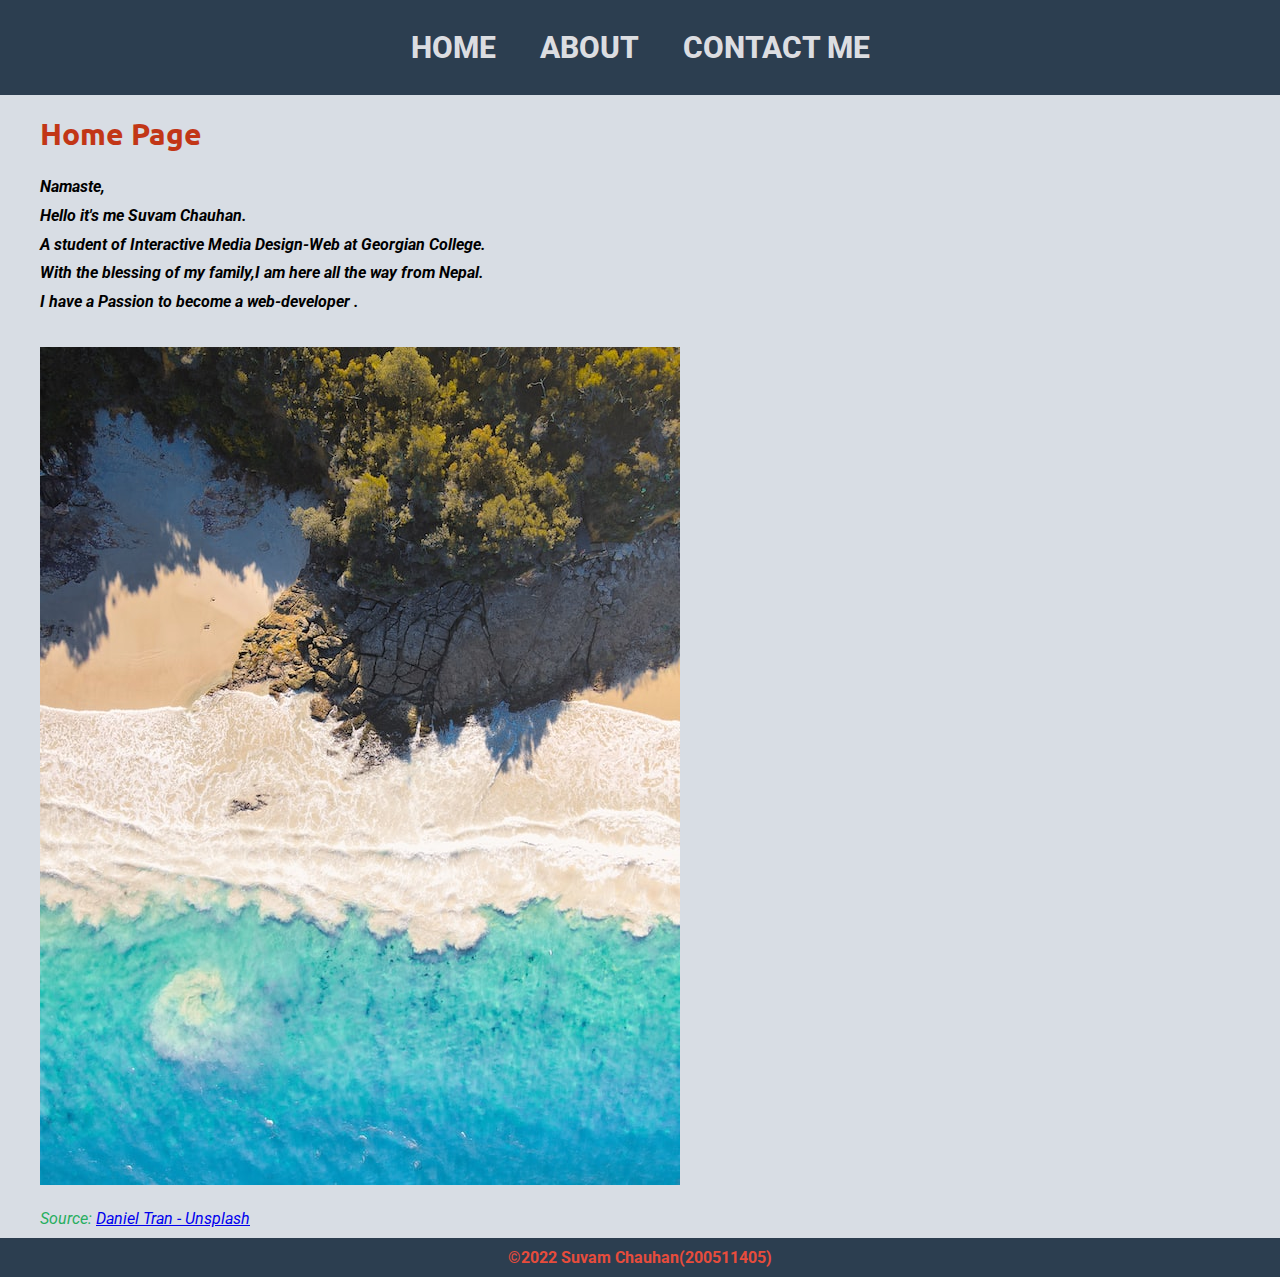
<file: index.html>
<!DOCTYPE html>
<html lang="en">
<head>
    <meta charset="UTF-8">
    <meta http-equiv="X-UA-Compatible" content="IE=edge">
    <meta name="viewport" content="width=device-width, initial-scale=1.0">
    <link rel="stylesheet" href="./style.css" type="text/css">
    <title>Document</title>
</head>
<body>
<header class="wide-banner">
    <div class="wrapper">
        <nav class="navigate">
            <ul>
                <li>
                    <a href="./">Home</a>
                </li>

                <li>
                    <a href="./about.html">About</a>
                </li>

                <li>
                    <a href="./contact.html">Contact Me</a>
                </li>
            </ul>
        </nav>
    </div>


</header>

<div class="wrapper">


    <main>
        <h1 class="title">Home Page</h1>

        <section class="description">
            <p>Namaste,</p>
            <p> Hello it's me Suvam Chauhan.</p>
            <p> A student of Interactive Media Design-Web at Georgian College.</p>
            <p> With the blessing of my family,I am here all the way from Nepal.</p>
            <p> I have a Passion to become a web-developer .</p>
        </section>

        <section class="source">
            <figure>
                <img src="./daniel-tran-_wWlB_xqtmc-unsplash.jpg" alt="A aerial view of a beautiful beach."><br>
                <cite>
                    Source: <a href="https://unsplash.com/@dtmtran">Daniel Tran - Unsplash</a>
                </cite>
            </figure>
        </section>
    </main>


</div>
<footer class="wide-banner">
    <div class="wrapper">
        <p>&copy;2022 Suvam Chauhan(200511405)</p>
    </div>
</footer>

</body>

</html>
</file>
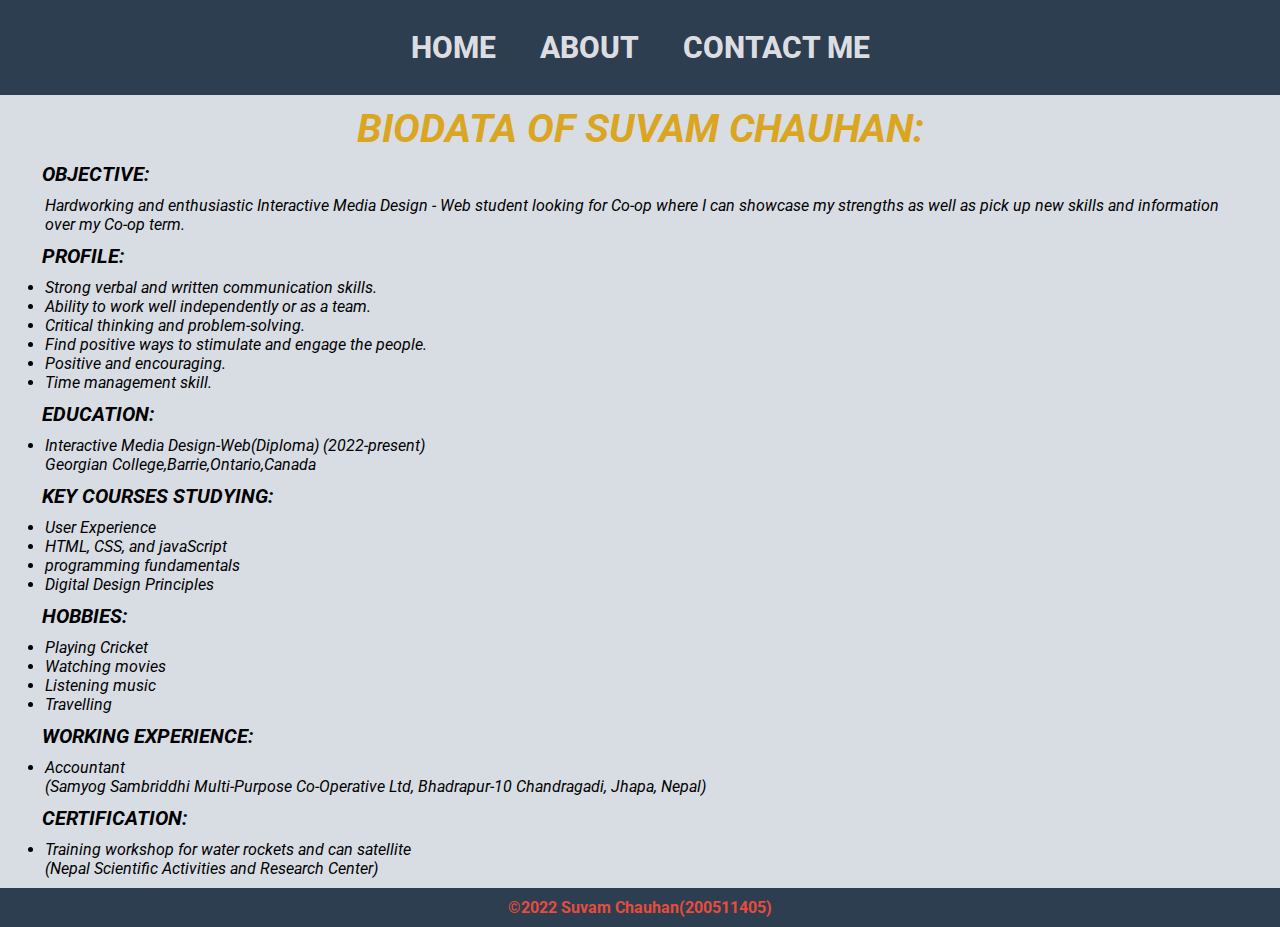
<file: about.html>
<!DOCTYPE html>
<html lang="en">
<head>
    <meta charset="UTF-8">
    <meta http-equiv="X-UA-Compatible" content="IE=edge">
    <meta name="viewport" content="width=device-width, initial-scale=1.0">
    <link rel="stylesheet" href="./style.css" type="text/css">
    <title>Document</title>
</head>
<body>
<header class="wide-banner">
    <div class="wrapper">
        <nav class="navigate">
            <ul>
                <li>
                    <a href="./">Home</a>
                </li>

                <li>
                    <a href="./about.html">About</a>
                </li>

                <li>
                    <a href="./contact.html">Contact Me</a>
                </li>
            </ul>
        </nav>
    </div>


</header>

<div class="wrapper">
    <h1  class="Top-header">Biodata of Suvam Chauhan:</h1>

  <main>
        <section>
            

            <h2 class="header">Objective:</h2>
            <div class="defination">
            <p>Hardworking and enthusiastic Interactive Media Design - Web student looking for Co-op where I can
            showcase my strengths as well as pick up new skills and information over my Co-op term. </p> 
            </div> 
            
             <h2 class="header">Profile:</h2>
             <div class="defination">
             <li>Strong verbal and written communication skills.</li>
                <li>Ability to work well independently or as a team.</li>
                <li>Critical thinking and problem-solving.</li>
                <li>Find positive ways to stimulate and engage the people.</li>
                <li>Positive and encouraging.</li>
                <li>Time management skill.</li>
             </div>
        

            <h2 class="header">Education:</h2>
            <div class="defination">
            <li> Interactive Media Design-Web(Diploma)                            (2022-present)</li>
             <p>Georgian College,Barrie,Ontario,Canada</p>
            </div>
            
            <h2 class="header">Key Courses studying:</h2> 
            <div class="defination">
                <li>User Experience</li>
                <li>HTML, CSS, and javaScript</li>
                <li>programming fundamentals</li> 
                <li>Digital Design Principles</li>
            </div>
                

             <h2 class="header">Hobbies:</h2> 
             <div class="defination">
             <li>Playing Cricket</li>
               <li>Watching movies</li>
               <li>Listening music</li>
               <li>Travelling</li>
            </div>

             <h2 class="header">Working Experience:</h2>
                <div class="defination">
                <li>Accountant</li>
                <p>(Samyog Sambriddhi Multi-Purpose Co-Operative Ltd, Bhadrapur-10 Chandragadi, Jhapa, Nepal)
                </p>
            </div>
           

             <h2 class="header">Certification:</h2>
             <div class="defination"></ul>
             <li>Training workshop for water rockets and can satellite</li>
                <p>(Nepal Scientific Activities and Research Center)</p>
            </div>

        </section>
    </main>
</div>
<footer class="wide-banner">
    <div class="wrapper">
        <p>&copy;2022 Suvam Chauhan(200511405)</p>
    </div>
</footer>
</div>

</body>

</html>
</file>
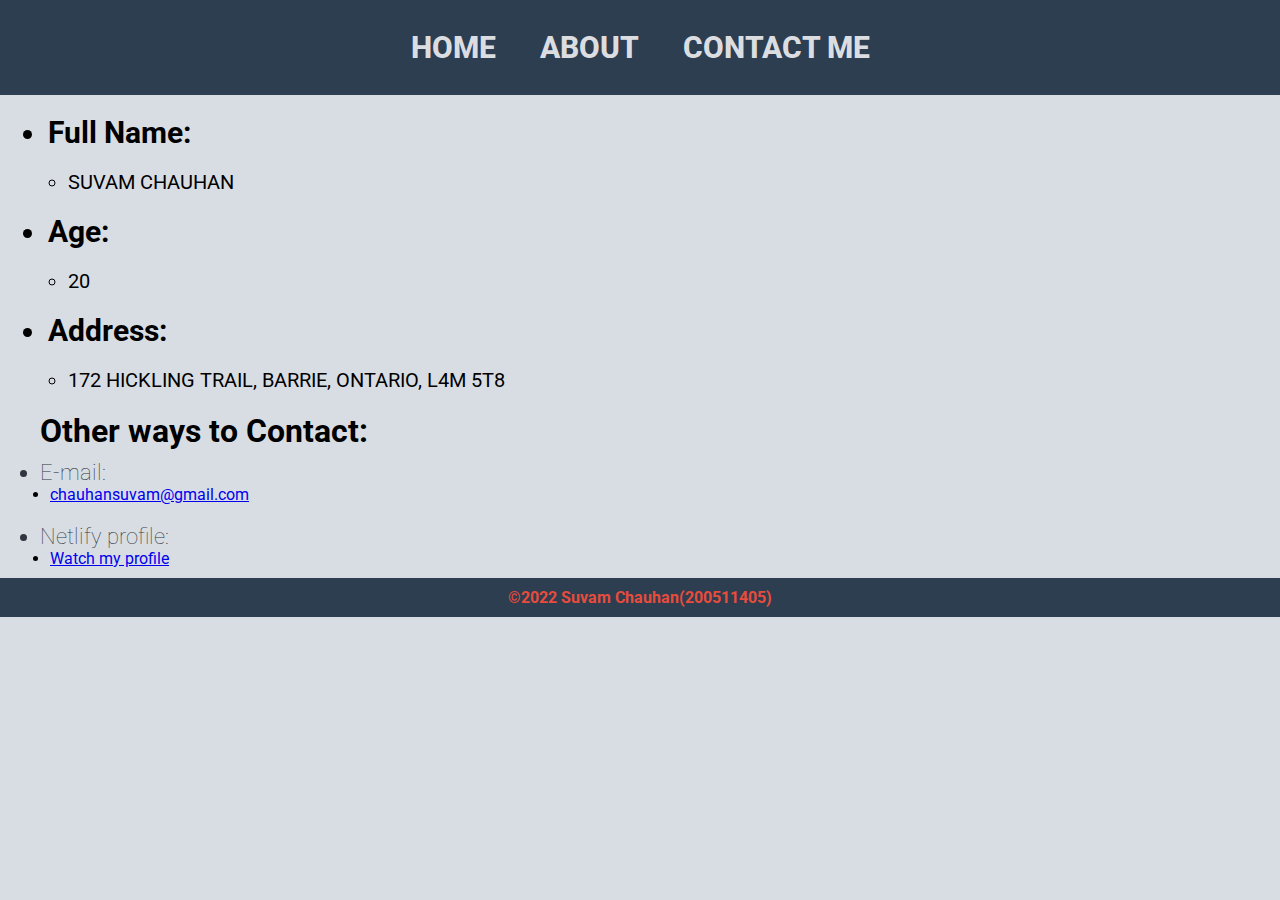
<file: contact.html>
<!DOCTYPE html>
<html lang="en">
<head>
    <meta charset="UTF-8">
    <meta http-equiv="X-UA-Compatible" content="IE=edge">
    <meta name="viewport" content="width=device-width, initial-scale=1.0">
    <link rel="stylesheet" href="./style.css" type="text/css">
    <title>Contact Me</title>
</head>

<body>
<header class="wide-banner">
    <div class="wrapper">
        <nav class="navigate">
            <ul>
                <li>
                    <a href="./">Home</a>
                </li>

                <li>
                    <a href="./about.html">About</a>
                </li>

                <li>
                    <a href="./contact.html">Contact Me</a>
                </li>
            </ul>
        </nav>
    </div>


</header>

<div class="wrapper">

    <main>
        <section>
            <ul>
                <li class="heading-a">Full Name:
                    <ul>
                        <li class="heading-b">Suvam Chauhan</li>
                    </ul>
                </li>
                <li class="heading-a">Age:
                    <ul>
                        <li class="heading-b">20</li>
                    </ul>
                </li>
                <li class="heading-a">Address:
                    <ul>
                        <li class="heading-b">172 Hickling Trail, Barrie, Ontario, L4M 5T8</li>
                    </ul>
                </li>
            </ul>
            <h1>Other ways to Contact:</h1>
            <ul>
                <li class="contact-q">
                    <p>E-mail:</p>
                </li>
               <li class="contact-r"><a href="mailto:chauhansuvam@gmail.com">chauhansuvam@gmail.com</a></li>
                <li class="contact-q"> 
                    <p>Netlify profile:</p>
                </li>
                <li class="contact-r"><a href="https://app.netlify.com/teams/suvamchauhan/overview?_ga=2.205795344.2031940675.1664849046-1697133337.1663022863">Watch
                    my profile</a></li>
            </ul>
        </section>
    </main>
</div>
<footer class="wide-banner">
    <div class="wrapper">
        <p>&copy;2022 Suvam Chauhan(200511405)</p>
    </div>
</footer>

</body>

</html>
</file>
<file: style.css>
/*
Stylesheet for html
*/
@import url('https://fonts.googleapis.com/css2?family=Roboto:wght@300&display=swap');
@import url('https://fonts.googleapis.com/css2?family=Roboto:wght@300&family=Ubuntu&display=swap');

* {
    margin: 0;
    padding: 0;
}
/*
color profiles for background an text
*/
.color-gray{
    color: rgba(127, 143, 166, 0.3);
}
.bg-color-gray{
    background-color: rgba(127, 143, 166, 0.3);
}
.color-white{
    color: rgba(220, 221, 225, 1.0);
}
.bg-color-white{
    background-color: rgba(220, 221, 225, 1.0);
}
.color-green{
    color: rgba(68, 189, 50, 1.0);
}
.bg-color-green{
    background-color: rgba(68, 189, 50, 1.0);
}
body {
    font-family: 'Roboto', sans-serif;
    background-color: rgba(127, 143, 166, 0.3);
}

.wrapper {
    max-width: 1200px;
    margin: 0 auto;
}

.navigate {
    text-align: center;
    width: 100%;
    font-weight: bolder;
}

.navigate a {
    text-decoration: none;
    text-transform: uppercase;
    color: rgba(220, 221, 225, 1.0);
    font-weight: 800;
    font-size: 30px;
}

.navigate ul li:hover, .navigate ul a:hover {
    background-color: rgba(68, 189, 50, 1.0);
    color: rgba(47, 54, 64, 1.0);
}

.navigate ul li {
    display: inline-block;
    padding: 20px;
}

.title {
    font-family: 'Ubuntu', sans-serif;
    color: rgba(194, 54, 22, 1.0);
    font-size: 30px;
    margin: 20px 0;
}

.description {
    line-height: 1.8em;
    margin: 0 0 30px 0;
    font-weight: bold;
    font-style: italic;
}

img {
    margin-bottom: 20px;
    max-width: 100%;
}
.source{
    font-style: normal;
    color: rgba(39, 174, 96,1.0);
    margin: 10px 0;
}

.wide-banner {
    background-color: rgba(44, 62, 80, 1.0);
    padding: 10px 0;
    text-align: center;
    font-weight: bolder;
    color: rgba(231, 76, 60, 1.0);
}
.heading-a{
    margin: 20px 0 2px 8px;
    font-size: 30px;
    font-weight: bold;
}
.heading-b{
    font-size: 20px;
    font-weight: normal;
    text-transform: uppercase;
    margin: 20px;
}
.contact-q{
    font-size:22px ;
    font-weight: lighter;
    padding-top: 10px ;
    color: rgba(47, 54, 64, 1.0)

}
.contact-r{
margin: 0 0 10px 0;
margin-left: 10px;
}
.header{
    font-size: 20px;
    font-weight: bold;
    margin: 10px 0 0 2px;
    font-style: italic;
    text-transform: uppercase;
}
.Top-header{
   text-align: center;
    stroke-width: 10cm;
    color: goldenrod;
    margin: 10px 0;
    font-style:italic;
    font-size: 40px;
    text-transform:uppercase;
}
.defination{
    margin: 10px 5px; 
    font-style: italic;
}
</file>
